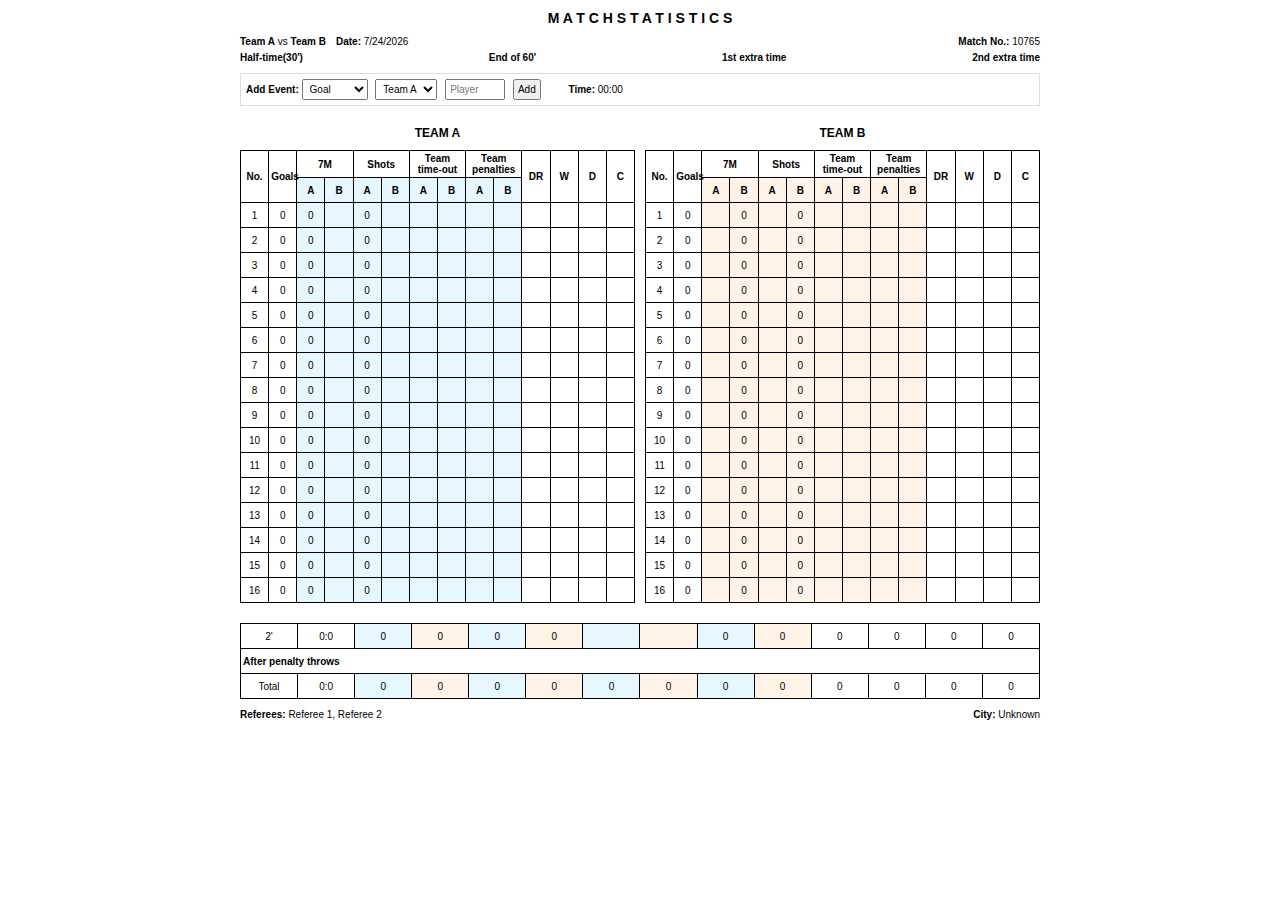
<file: me.html>
<!DOCTYPE html>
<html lang="en">
<head>
    <meta charset="UTF-8">
    <meta name="viewport" content="width=device-width, initial-scale=1.0">
    <title>Two-Column Match Statistics Form</title>
    <style>
        body {
            font-family: Arial, sans-serif;
            margin: 0;
            padding: 10px;
            font-size: 10px;
        }
        
        .form-container {
            width: 100%;
            max-width: 800px;
            margin: 0 auto;
        }
        
        .header {
            text-align: center;
            font-weight: bold;
            font-size: 14px;
            margin-bottom: 10px;
            text-transform: uppercase;
        }
        
        .match-info {
            display: flex;
            justify-content: space-between;
            margin-bottom: 5px;
        }
        
        .team-info {
            display: flex;
            gap: 10px;
        }
        
        .columns-container {
            display: flex;
            width: 100%;
        }
        
        .team-column {
            width: 50%;
            box-sizing: border-box;
        }
        
        .team-a-column {
            padding-right: 5px;
        }
        
        .team-b-column {
            padding-left: 5px;
        }
        
        .stat-table {
            width: 100%;
            border-collapse: collapse;
            table-layout: fixed;
            margin-bottom: 10px;
        }
        
        .stat-table, .stat-table th, .stat-table td {
            border: 1px solid black;
        }
        
        .stat-table th, .stat-table td {
            padding: 2px;
            text-align: center;
            height: 20px;
        }
        
        .small-col {
            width: 20px;
        }
        
        .medium-col {
            width: 30px;
        }
        
        .team-a {
            background-color: #e6f7ff;
        }
        
        .team-b {
            background-color: #fff2e6;
        }
        
        .time-markers {
            display: flex;
            justify-content: space-between;
            margin: 5px 0;
            font-weight: bold;
        }
        
        .controls {
            margin: 10px 0;
            padding: 5px;
            border: 1px solid #ddd;
        }
        
        select, input, button {
            font-size: 10px;
            padding: 3px;
            margin-right: 5px;
        }
        
        button {
            cursor: pointer;
        }
        
        .team-title {
            font-weight: bold;
            text-align: center;
            margin: 10px 0;
            font-size: 12px;
        }
        
        .footer-table {
            width: 100%;
            margin-top: 10px;
        }
    </style>
</head>
<body>
    <div class="form-container">
        <div class="header">M A T C H   S T A T I S T I C S</div>
        
        <div class="match-info">
            <div class="team-info">
                <div><strong>Team A</strong> vs <strong>Team B</strong></div>
                <div><strong>Date:</strong> <span id="match-date"></span></div>
            </div>
            <div><strong>Match No.:</strong> <span id="match-number">10765</span></div>
        </div>
        
        <div class="time-markers">
            <div>Half-time(30')</div>
            <div>End of 60'</div>
            <div>1st extra time</div>
            <div>2nd extra time</div>
        </div>
        
        <div class="controls">
            <strong>Add Event:</strong>
            <select id="event-type">
                <option value="GOAL">Goal</option>
                <option value="7M">7m Goal</option>
                <option value="TIMEOUT">Timeout</option>
                <option value="PENALTY">Penalty</option>
            </select>
            <select id="event-team">
                <option value="A">Team A</option>
                <option value="B">Team B</option>
            </select>
            <input type="number" id="event-player" placeholder="Player" min="1" max="99" style="width: 50px;">
            <button id="add-event">Add</button>
            <span id="game-time" style="margin-left: 20px;"><strong>Time:</strong> <span id="match-time">00:00</span></span>
        </div>
        
        <!-- Two Column Layout -->
        <div class="columns-container">
            <!-- Team A Column (Left) -->
            <div class="team-column team-a-column">
                <div class="team-title">TEAM A</div>
                <table class="stat-table">
                    <thead>
                        <tr>
                            <th rowspan="2">No.</th>
                            <th rowspan="2">Goals</th>
                            <th colspan="2">7M</th>
                            <th colspan="2">Shots</th>
                            <th colspan="2">Team time-out</th>
                            <th colspan="2">Team penalties</th>
                            <th rowspan="2">DR</th>
                            <th rowspan="2">W</th>
                            <th rowspan="2">D</th>
                            <th rowspan="2">C</th>
                        </tr>
                        <tr>
                            <th class="small-col team-a">A</th>
                            <th class="small-col team-a">B</th>
                            <th class="small-col team-a">A</th>
                            <th class="small-col team-a">B</th>
                            <th class="small-col team-a">A</th>
                            <th class="small-col team-a">B</th>
                            <th class="small-col team-a">A</th>
                            <th class="small-col team-a">B</th>
                        </tr>
                    </thead>
                    <tbody id="stats-body-a">
                        <!-- Rows will be added dynamically -->
                    </tbody>
                </table>
            </div>
            
            <!-- Team B Column (Right) -->
            <div class="team-column team-b-column">
                <div class="team-title">TEAM B</div>
                <table class="stat-table">
                    <thead>
                        <tr>
                            <th rowspan="2">No.</th>
                            <th rowspan="2">Goals</th>
                            <th colspan="2">7M</th>
                            <th colspan="2">Shots</th>
                            <th colspan="2">Team time-out</th>
                            <th colspan="2">Team penalties</th>
                            <th rowspan="2">DR</th>
                            <th rowspan="2">W</th>
                            <th rowspan="2">D</th>
                            <th rowspan="2">C</th>
                        </tr>
                        <tr>
                            <th class="small-col team-b">A</th>
                            <th class="small-col team-b">B</th>
                            <th class="small-col team-b">A</th>
                            <th class="small-col team-b">B</th>
                            <th class="small-col team-b">A</th>
                            <th class="small-col team-b">B</th>
                            <th class="small-col team-b">A</th>
                            <th class="small-col team-b">B</th>
                        </tr>
                    </thead>
                    <tbody id="stats-body-b">
                        <!-- Rows will be added dynamically -->
                    </tbody>
                </table>
            </div>
        </div>
        
        <!-- Common Footer Section -->
        <table class="stat-table footer-table">
            <tfoot>
                <tr>
                    <td>2'</td>
                    <td id="goals-2min">0:0</td>
                    <td class="team-a" id="7m-a-2min">0</td>
                    <td class="team-b" id="7m-b-2min">0</td>
                    <td class="team-a" id="shots-a-2min">0</td>
                    <td class="team-b" id="shots-b-2min">0</td>
                    <td class="team-a" id="timeout-a-2min"></td>
                    <td class="team-b" id="timeout-b-2min"></td>
                    <td class="team-a" id="penalties-a-2min">0</td>
                    <td class="team-b" id="penalties-b-2min">0</td>
                    <td id="dr-2min">0</td>
                    <td id="w-2min">0</td>
                    <td id="d-2min">0</td>
                    <td id="c-2min">0</td>
                </tr>
                <tr>
                    <td colspan="14" style="text-align: left; font-weight: bold;">After penalty throws</td>
                </tr>
                <tr>
                    <td>Total</td>
                    <td id="total-goals">0:0</td>
                    <td class="team-a" id="total-7m-a">0</td>
                    <td class="team-b" id="total-7m-b">0</td>
                    <td class="team-a" id="total-shots-a">0</td>
                    <td class="team-b" id="total-shots-b">0</td>
                    <td class="team-a" id="total-timeout-a">0</td>
                    <td class="team-b" id="total-timeout-b">0</td>
                    <td class="team-a" id="total-penalties-a">0</td>
                    <td class="team-b" id="total-penalties-b">0</td>
                    <td id="total-dr">0</td>
                    <td id="total-w">0</td>
                    <td id="total-d">0</td>
                    <td id="total-c">0</td>
                </tr>
            </tfoot>
        </table>
        
        <div class="match-info" style="margin-top: 10px;">
            <div>
                <strong>Referees:</strong> 
                <span id="referee1">Referee 1</span>, 
                <span id="referee2">Referee 2</span>
            </div>
            <div>
                <strong>City:</strong> <span id="city">Unknown</span>
            </div>
        </div>
    </div>

    <script>
        document.addEventListener('DOMContentLoaded', function() {
            // Set match date
            document.getElementById('match-date').textContent = new Date().toLocaleDateString();
            
            // Initialize statistics
            const stats = {
                A: {
                    goals: 0,
                    sevenM: 0,
                    shots: 0,
                    timeouts: 0,
                    penalties: 0,
                    dr: 0,
                    w: 0,
                    d: 0,
                    c: 0,
                    twoMin: {
                        goals: 0,
                        sevenM: 0,
                        shots: 0,
                        timeouts: 0,
                        penalties: 0,
                        dr: 0,
                        w: 0,
                        d: 0,
                        c: 0
                    }
                },
                B: {
                    goals: 0,
                    sevenM: 0,
                    shots: 0,
                    timeouts: 0,
                    penalties: 0,
                    dr: 0,
                    w: 0,
                    d: 0,
                    c: 0,
                    twoMin: {
                        goals: 0,
                        sevenM: 0,
                        shots: 0,
                        timeouts: 0,
                        penalties: 0,
                        dr: 0,
                        w: 0,
                        d: 0,
                        c: 0
                    }
                }
            };
            
            // Player statistics
            const players = {
                A: {},
                B: {}
            };
            
            // Initialize player rows (1-16 for each team)
            for (let i = 1; i <= 16; i++) {
                players.A[i] = { goals: 0, sevenM: 0, shots: 0 };
                players.B[i] = { goals: 0, sevenM: 0, shots: 0 };
            }
            
            // Initialize the stats tables
            function initializeTables() {
                const tbodyA = document.getElementById('stats-body-a');
                const tbodyB = document.getElementById('stats-body-b');
                tbodyA.innerHTML = '';
                tbodyB.innerHTML = '';
                
                // Add rows for Team A players
                for (let i = 1; i <= 16; i++) {
                    const tr = document.createElement('tr');
                    tr.innerHTML = `
                        <td>${i}</td>
                        <td id="goals-A-${i}">0</td>
                        <td class="team-a" id="7m-A-${i}">0</td>
                        <td class="team-a"></td>
                        <td class="team-a" id="shots-A-${i}">0</td>
                        <td class="team-a"></td>
                        <td class="team-a"></td>
                        <td class="team-a"></td>
                        <td class="team-a"></td>
                        <td class="team-a"></td>
                        <td></td>
                        <td></td>
                        <td></td>
                        <td></td>
                    `;
                    tbodyA.appendChild(tr);
                }
                
                // Add rows for Team B players
                for (let i = 1; i <= 16; i++) {
                    const tr = document.createElement('tr');
                    tr.innerHTML = `
                        <td>${i}</td>
                        <td id="goals-B-${i}">0</td>
                        <td class="team-b"></td>
                        <td class="team-b" id="7m-B-${i}">0</td>
                        <td class="team-b"></td>
                        <td class="team-b" id="shots-B-${i}">0</td>
                        <td class="team-b"></td>
                        <td class="team-b"></td>
                        <td class="team-b"></td>
                        <td class="team-b"></td>
                        <td></td>
                        <td></td>
                        <td></td>
                        <td></td>
                    `;
                    tbodyB.appendChild(tr);
                }
            }
            
            // Update the statistics display
            function updateStats() {
                // Update Team A player stats
                for (let i = 1; i <= 16; i++) {
                    document.getElementById(`goals-A-${i}`).textContent = players.A[i].goals;
                    document.getElementById(`7m-A-${i}`).textContent = players.A[i].sevenM;
                    document.getElementById(`shots-A-${i}`).textContent = players.A[i].shots;
                }
                
                // Update Team B player stats
                for (let i = 1; i <= 16; i++) {
                    document.getElementById(`goals-B-${i}`).textContent = players.B[i].goals;
                    document.getElementById(`7m-B-${i}`).textContent = players.B[i].sevenM;
                    document.getElementById(`shots-B-${i}`).textContent = players.B[i].shots;
                }
                
                // Update 2' row
                document.getElementById('goals-2min').textContent = 
                    `${stats.A.twoMin.goals}:${stats.B.twoMin.goals}`;
                document.getElementById('7m-a-2min').textContent = stats.A.twoMin.sevenM;
                document.getElementById('7m-b-2min').textContent = stats.B.twoMin.sevenM;
                document.getElementById('shots-a-2min').textContent = stats.A.twoMin.shots;
                document.getElementById('shots-b-2min').textContent = stats.B.twoMin.shots;
                document.getElementById('timeout-a-2min').textContent = stats.A.twoMin.timeouts ? '1' : '';
                document.getElementById('timeout-b-2min').textContent = stats.B.twoMin.timeouts ? '1' : '';
                document.getElementById('penalties-a-2min').textContent = stats.A.twoMin.penalties;
                document.getElementById('penalties-b-2min').textContent = stats.B.twoMin.penalties;
                document.getElementById('dr-2min').textContent = stats.A.twoMin.dr + stats.B.twoMin.dr;
                document.getElementById('w-2min').textContent = stats.A.twoMin.w + stats.B.twoMin.w;
                document.getElementById('d-2min').textContent = stats.A.twoMin.d + stats.B.twoMin.d;
                document.getElementById('c-2min').textContent = stats.A.twoMin.c + stats.B.twoMin.c;
                
                // Update totals
                document.getElementById('total-goals').textContent = 
                    `${stats.A.goals}:${stats.B.goals}`;
                document.getElementById('total-7m-a').textContent = stats.A.sevenM;
                document.getElementById('total-7m-b').textContent = stats.B.sevenM;
                document.getElementById('total-shots-a').textContent = stats.A.shots;
                document.getElementById('total-shots-b').textContent = stats.B.shots;
                document.getElementById('total-timeout-a').textContent = stats.A.timeouts;
                document.getElementById('total-timeout-b').textContent = stats.B.timeouts;
                document.getElementById('total-penalties-a').textContent = stats.A.penalties;
                document.getElementById('total-penalties-b').textContent = stats.B.penalties;
                document.getElementById('total-dr').textContent = stats.A.dr + stats.B.dr;
                document.getElementById('total-w').textContent = stats.A.w + stats.B.w;
                document.getElementById('total-d').textContent = stats.A.d + stats.B.d;
                document.getElementById('total-c').textContent = stats.A.c + stats.B.c;
            }
            
            // Add an event
            function addEvent(type, team, player) {
                if (type === 'GOAL') {
                    stats[team].goals++;
                    stats[team].shots++;
                    if (player) {
                        players[team][player].goals++;
                        players[team][player].shots++;
                    }
                    
                    // Check if in 2' suspension period
                    if (isTwoMinutePeriod()) {
                        stats[team].twoMin.goals++;
                        stats[team].twoMin.shots++;
                    }
                } 
                else if (type === '7M') {
                    stats[team].sevenM++;
                    stats[team].goals++;
                    stats[team].shots++;
                    if (player) {
                        players[team][player].sevenM++;
                        players[team][player].goals++;
                        players[team][player].shots++;
                    }
                    
                    if (isTwoMinutePeriod()) {
                        stats[team].twoMin.sevenM++;
                        stats[team].twoMin.goals++;
                        stats[team].twoMin.shots++;
                    }
                } 
                else if (type === 'TIMEOUT') {
                    stats[team].timeouts = 1; // Only one timeout per half
                    
                    if (isTwoMinutePeriod()) {
                        stats[team].twoMin.timeouts = 1;
                    }
                } 
                else if (type === 'PENALTY') {
                    stats[team].penalties++;
                    
                    if (isTwoMinutePeriod()) {
                        stats[team].twoMin.penalties++;
                    }
                }
                
                updateStats();
            }
            
            // Check if we're in a 2-minute suspension period
            function isTwoMinutePeriod() {
                // This would be based on game time and rules
                // For simplicity, we'll just return false here
                return false;
            }
            
            // Initialize game time
            let seconds = 0;
            setInterval(function() {
                seconds++;
                const minutes = Math.floor(seconds / 60);
                const remainingSeconds = seconds % 60;
                document.getElementById('match-time').textContent = 
                    `${minutes.toString().padStart(2, '0')}:${remainingSeconds.toString().padStart(2, '0')}`;
            }, 1000);
            
            // Set up event listener for adding events
            document.getElementById('add-event').addEventListener('click', function() {
                const type = document.getElementById('event-type').value;
                const team = document.getElementById('event-team').value;
                const player = parseInt(document.getElementById('event-player').value);
                
                if ((type === 'GOAL' || type === '7M') && (isNaN(player) || player < 1 || player > 16)) {
                    alert('Please enter a valid player number (1-16)');
                    return;
                }
                
                addEvent(type, team, player);
                document.getElementById('event-player').value = '';
            });
            
            // Initialize the tables
            initializeTables();
            
            // Add some sample data
            setTimeout(() => {
                addEvent('GOAL', 'A', 7);
                addEvent('7M', 'B', 10);
                addEvent('GOAL', 'A', 9);
                addEvent('TIMEOUT', 'B');
            }, 1000);
        });
    </script>
</body>
</html>
</file>
